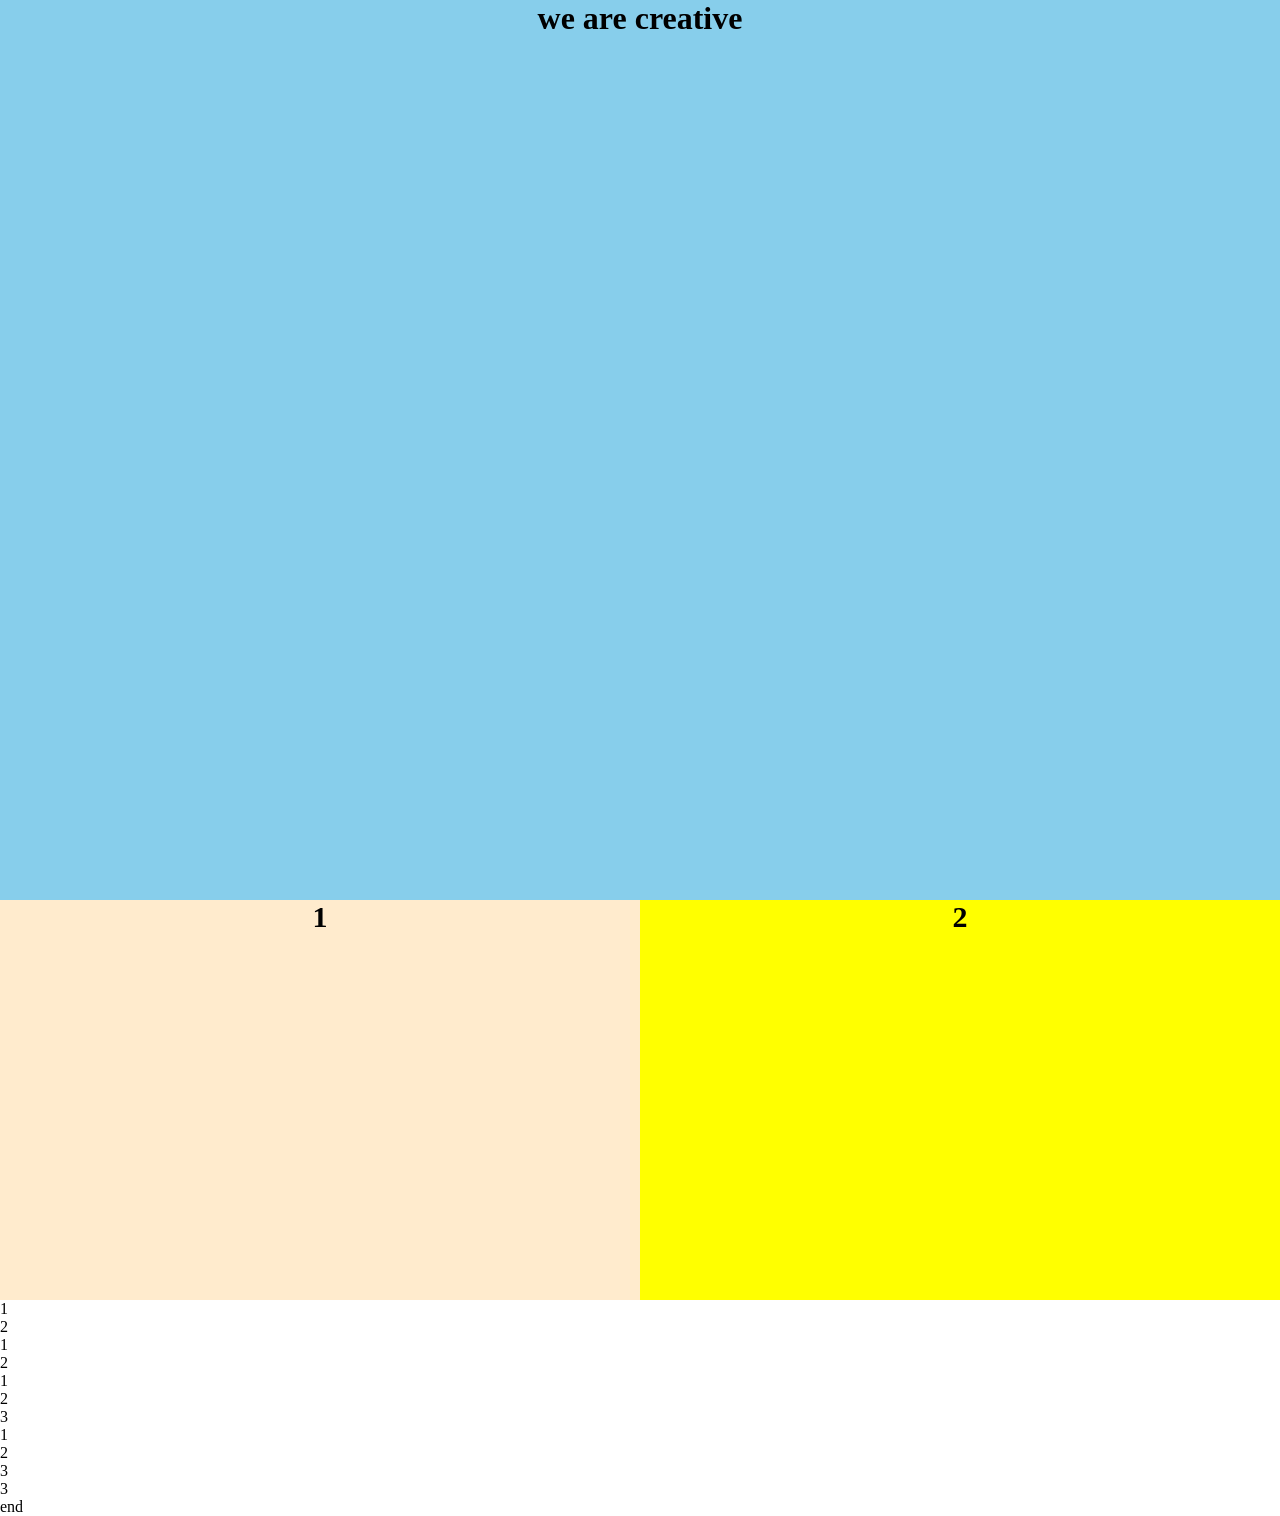
<file: layoutt.html>
<!DOCTYPE html>
<html lang="en">
<head>
    <meta charset="UTF-8">
    <meta name="viewport" content="width=device-width, initial-scale=1.0">
    <title>Layout-with flex property</title>
    <link rel="stylesheet" href="layout.css">
</head>
<body>
    <!-- this is the container section -->
    <div class="container">
        <h1>we are creative</h1>
    </div>
    <!-- frist-section -->
    <div class="holde-3">
        <div class="box-1">1</div>
        <div class="box-2">2</div>
        
    </div>
    <!-- seconf-section -->
      <div class="holde-33">
        <div class="box-3">1</div>
        <div class="box-4">2</div>
        
    </div>
    <!-- the third section -->
      <div class="holde-34">
        <div class="box-5">1</div>
        <div class="box-6">2</div>
        
    </div>
    <!-- testimoniel section -->
    <div class="test">
        <div class="item-1">1</div>
        <div class="item-2">2</div>
        <div class="item-3">3</div>
    </div>
    <!-- the full img container -->
    <div class="imgg">
          <div class="item-m">1</div>
        <div class="item-mm">2</div>
        <div class="item-mmm">3</div>
          <div class="item-mu">3</div>
    </div>
    <!-- the footer section -->
    <div class="footerrr">
        <div class="end">
            end
        </div>
    </div>
</body>
</html>
</file>
<file: layout.css>
*{
    margin: 0;
    padding: 0;
    box-sizing: border-box;
}
.container{
    width: 100%;
    height:100vh;
    background-color: skyblue;
    text-align: center;
}

/* this is the first section */
.holde-3{
    display: flex;
    align-items: center;
    justify-content: center;
}
.holde-3 .box-1{
    width: 30%;
    height: 400px;
    background-color: blanchedalmond;
    flex: 1;
    text-align: center;
    font-size: 30px;
    font-weight: 800;

}
.holde-3 .box-2{
    width: 30%;
    height: 400px;
    background-color: yellow;
     flex: 1;
     text-align: center;
    font-size: 30px;
    font-weight: 800;
    
}




/* the frist section *
.holde-3{
    display: flex;
    align-items: center;
    justify-content: center;
    flex-grow: inherit;
}
.holde-3 .box-1{
    flex: 1;
    height: 400px;
    width: 50%;
    border: 1px soild black;
    background-color: bisque;
}
.holde-3 .box-2{
    flex: 1;
    height: 400px;
    width: 50%;
    border: 1px soild black;
    background-color:yellow;
}
/* section box 2 *
.holde-33{
        display: flex;
    align-items: center;
    justify-content: center;
    flex-grow: inherit;
}

.holde-33 .box-3{
 flex: 1;
    height: 400px;
    width: 50%;
    border: 1px soild black;
    background-color: yellowgreen;
}
.holde-33 .box-4{
 flex: 1;
    height: 400px;
    width: 50%;
    border: 1px soild black;
    background-color: bisque;
}
/* the last two section *
.holde-34{
        display: flex;
    align-items: center;
    justify-content: center;
    flex-grow: inherit;
}

.holde-34 .box-5{
 flex: 1;
    height: 400px;
    width: 50%;
    border: 1px soild black;
    background-color: seagreen;
}
.holde-34 .box-6{
 flex: 1;
    height: 400px;
    width: 50%;
    border: 1px soild black;
    background-color:skyblue;
}
/* the testimonie section *
.test{
    display: flex;
    align-items: center;

gap: 15px;
    background-color: blanchedalmond;
    width: 100%;
    height: 70vh;
}
.test .item-1{
    flex: 1;
    width: 400px;
    height: 400px;
    border: 1px solid black;
    box-shadow: 5px 5px 10px rgba(0, 0, 0, 0.2);

}
.test .item-2{
    width: 400px;
    flex: 1;
    height: 400px;
    border: 1px solid black;
    box-shadow: 5px 5px 10px rgba(0, 0, 0, 0.2);

}
.test .item-3{
    width: 400px;
    flex: 1;
    height: 400px;
    border: 1px solid black;
    box-shadow: 5px 5px 10px rgba(0, 0, 0, 0.2);

}
/* the full image section *
.imgg{
    display: flex;
    align-items: center;
}
.imgg .item-m{
     width: 400px;
    flex: 1;
    height: 400px;
    border: 1px solid black;
    box-shadow: 5px 5px 10px rgba(0, 0, 0, 0.2);
      background-color: skyblue;
}
.imgg .item-mm{
     width: 400px;
    flex: 1;
    height: 400px;
    border: 1px solid black;
    box-shadow: 5px 5px 10px rgba(0, 0, 0, 0.2);
      background-color: orange;
}
.imgg .item-mmm{
     width: 400px;
    flex: 1;
    height: 400px;
    border: 1px solid black;
    box-shadow: 5px 5px 10px rgba(0, 0, 0, 0.2);
      background-color: skyblue;
}
.imgg .item-mu{
     width: 400px;
     background-color: red;
    flex: 1;
    height: 400px;
    border: 1px solid black;
    box-shadow: 5px 5px 10px rgba(0, 0, 0, 0.2);
}
/* the footer section 
.footerrr{
    width: 100%;
    height: 200px;
    text-align: center;
    background: seagreen;
    padding: 30px;
}*
</file>
